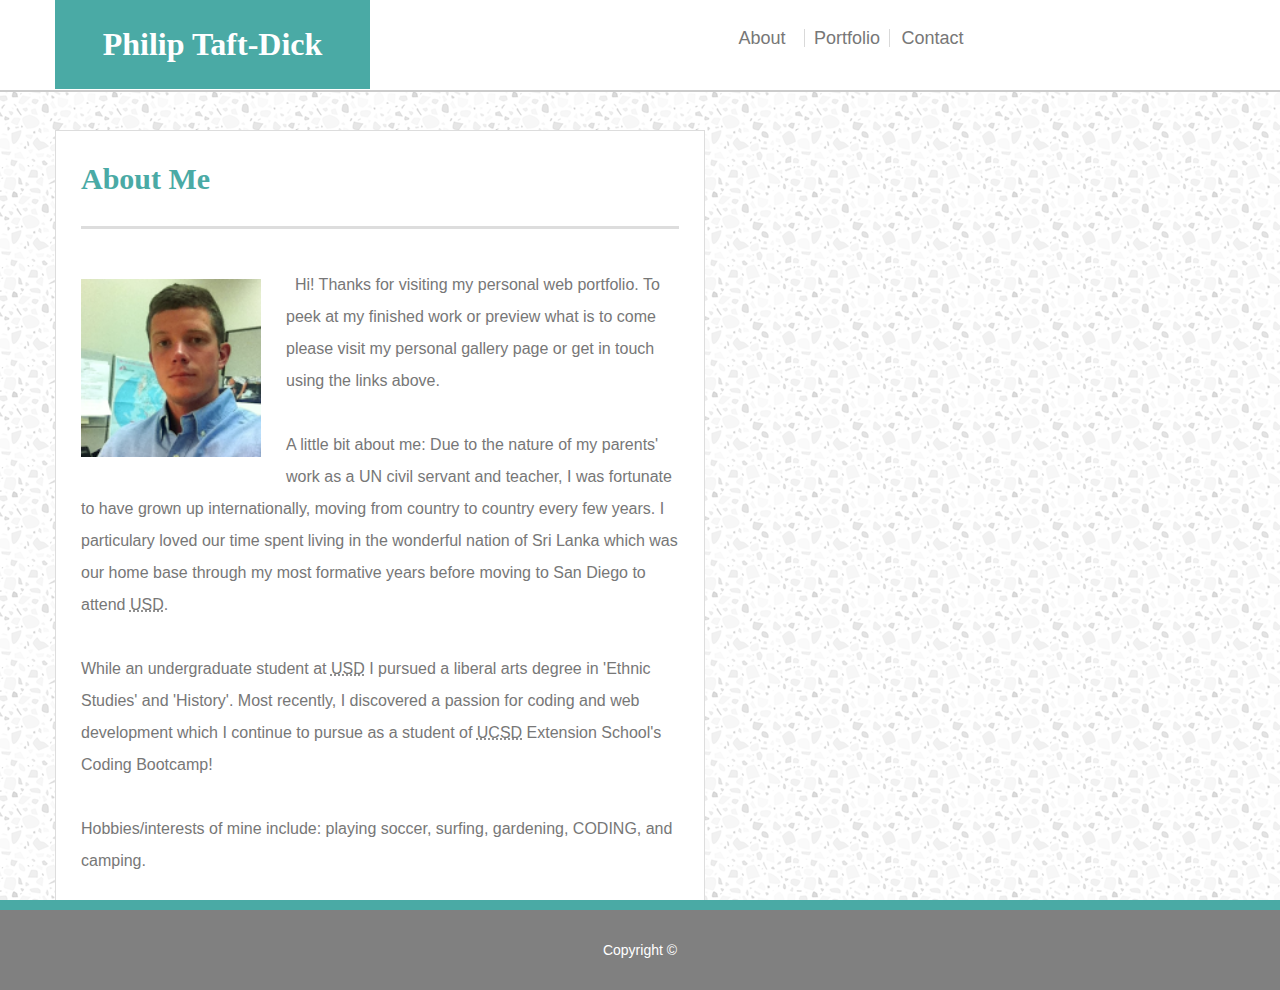
<file: index.html>
<!DOCTYPE html>
<html lang="en">
<head>
    <meta charset="utf-8" />
    <title>About</title>
    <meta name="viewport" content="width=device-width, initial-scale=1">
    <link rel="stylesheet" type="text/css" media="screen" href="./assets/css/reset.css" />
    <link rel="stylesheet" type="text/css" media="screen" href="./assets/css/responsive-style.css" />  
    <script src="./assets/jquery/jquery-min.js"></script>
</head>

<body>
    <header>
    <div class="head-content">

        <div class="name"><h1>Philip Taft-Dick</h1></div>

        <nav>
            <ul>
                <li><a href="./index.html">About</a></li>
                <li><a href="./gallery.html">Portfolio</a></li>
                <li><a href="./contact.html">Contact</a></li>
            </ul>
        </nav>

    </div>
    </header>

    <main>

        <div class="main-content">
        <h2>About Me</h2>
        <hr>
        <img id="profilePic" src="./assets/images/defaultPic.png" alt="profile-pic" width="180">
        <p> &nbsp; Hi! Thanks for visiting my personal web portfolio. To peek at my finished work or preview what is to come please visit my personal gallery page or get in touch using the links above. <br> <br>

            A little bit about me: Due to the nature of my parents' work as a UN civil servant and teacher, I was fortunate to have grown up internationally, moving from country to country every few years. I particulary loved our time spent living in the wonderful nation of Sri Lanka which was our home base through my most formative years before moving to San Diego to attend <abbr title="University of San Diego">USD</abbr>. <br> <br>
            
            While an undergraduate student at <abbr title="University of San Diego">USD</abbr> I pursued a liberal arts degree in 'Ethnic Studies' and 'History'. <!-- I've since served as a volunteer coordinator for a non-profit agency serving refugees in San Diego, worked as an English teacher in Thailand, participated in other service-oriented activities, and continue to explore meaningful or fun opportunities. <br> <br> -->
            
            Most recently, I discovered a passion for coding and web development which I continue  to pursue as a student of <abbr title="University of California, San Diego">UCSD</abbr> Extension School's Coding Bootcamp!<br> <br>
            
            Hobbies/interests of mine include: playing soccer, surfing, gardening, CODING, and camping.<br>
            
        </p>
        </div>

    </main>

    <footer class="foot">
       <p>Copyright &copy;</p> 
    </footer>

<script src="./assets/js/script.js"></script>

</body>
</html>
</file>
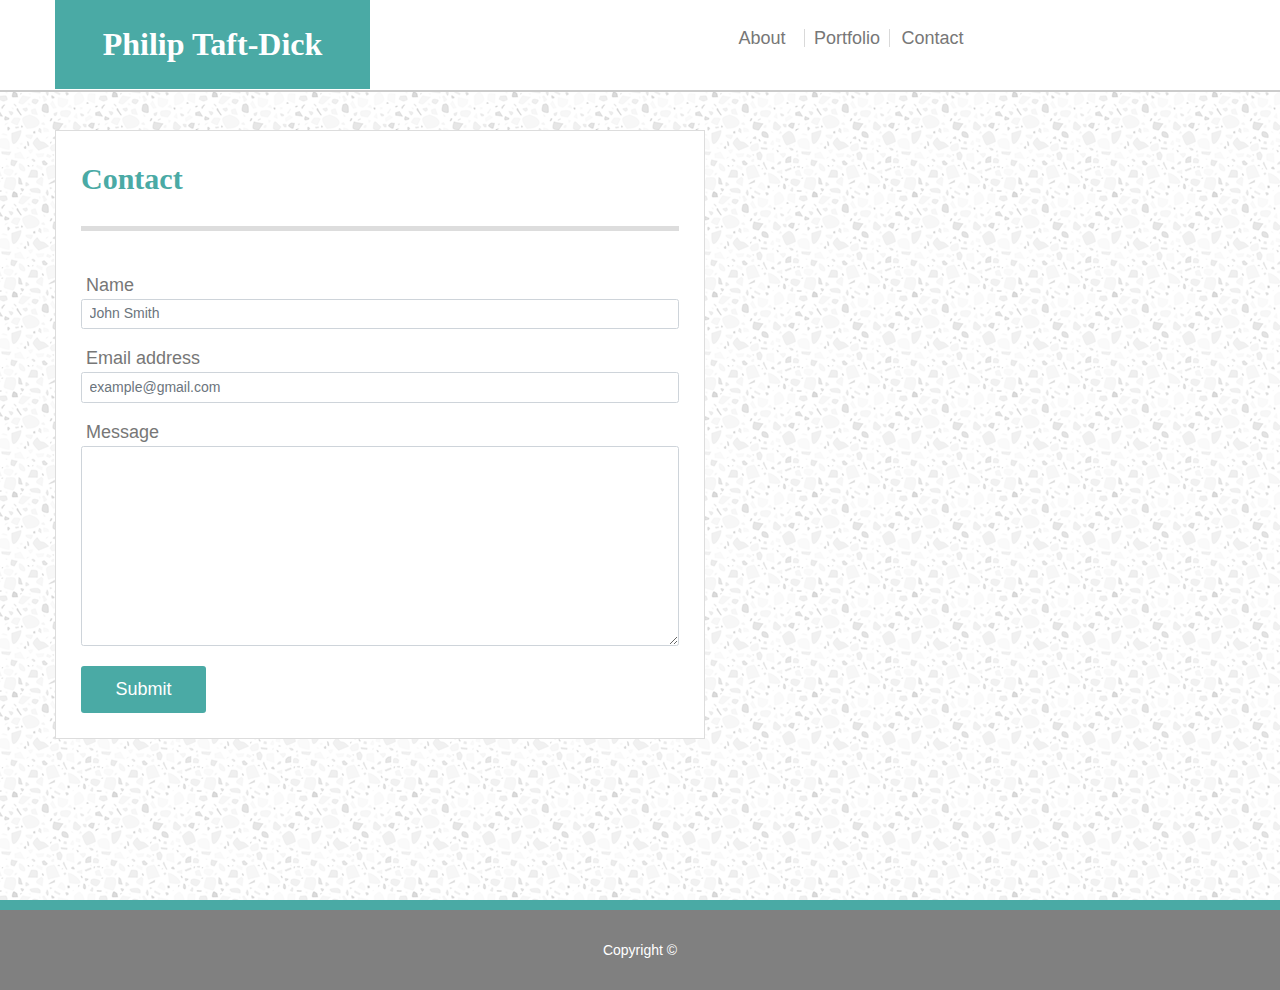
<file: contact.html>
<!DOCTYPE html>
<html lang="en">
<head>
    <meta charset="utf-8" />
    <title>Contact</title>
    <meta name="viewport" content="width=device-width, initial-scale=1">
    <link rel="stylesheet" href="https://maxcdn.bootstrapcdn.com/bootstrap/4.0.0/css/bootstrap.min.css" integrity="sha384-Gn5384xqQ1aoWXA+058RXPxPg6fy4IWvTNh0E263XmFcJlSAwiGgFAW/dAiS6JXm" crossorigin="anonymous">
    <link rel="stylesheet" type="text/css" media="screen" href="./assets/css/reset.css" />
    <link rel="stylesheet" type="text/css" media="screen" href="./assets/css/responsive-style.css" />  
    <script src="./assets/jquery/jquery-min.js"></script>
</head>

<body>
        <header>
                <div class="head-content">
            
                    <div class="name"><h1>Philip Taft-Dick</h1></div>
            
                    <nav>
                        <ul>
                            <li><a href="./index.html">About</a></li>
                            <li><a href="./gallery.html">Portfolio</a></li>
                            <li><a href="./contact.html">Contact</a></li>
                        </ul>
                    </nav>
            
                </div>
                </header>
    <main>
        
        <div class="main-content">

            <h2>Contact</h2>
            <hr>

            <form>
                    <div class="form-group">
                      <label for="exampleInputEmail1">Name</label>
                      <input type="text" class="form-control" placeholder="John Smith">
                    </div>
                    <div class="form-group">
                        <label for="exampleInputEmail1">Email address</label>
                        <input type="email" class="form-control" id="exampleInputEmail1" placeholder="example@gmail.com">
                    </div>
                    <div class="form-group">
                            <label for="msg">Message</label>
                            <textarea id="msg" class="form-control"></textarea>
                    </div>
                    <button type="submit" class="contact-submit btn-lg btn-info ">Submit</button>
            </form>

        </div>

    </main>

    <footer class="foot">
            <p>Copyright &copy;</p> 
    </footer>

    <script src="./assets/jquery/jquery-min.js"></script>
    <script src="./assets/js/script.js"></script>
</body>
</html>
</file>
<file: assets/css/responsive-style.css>
/*SITE-WIDE STYLES: */

* {
    box-sizing: border-box;
}

html {
    font-size: 10px;
}

body {
    font-family: 'Arial', 'Helvetica Neue', Helvetica, sans-serif;
    background-image: url('../images/light-grey-terrazzo.png');
    color: #777777;
}

header {
    position: fixed;
    top: 0;
    left: 0;
    display: inline-block;
    width: 100%;
    background-color: #ffffff;
    border-bottom: 2.5px solid #cccccc;
    z-index: 2;
}

.head-content {
    float: left;
    height: 90px;
}

.main-content {
    padding: 25px;
    margin-top: 130px;
    margin-bottom: 40px;
    background-color: #ffffff;
    border: 1px solid #dddddd;
}

.name {
    float: left;
    height: 88.5px;
    width: 315px;
    background-color: #4aaaa5;
}

.name h1 {
    line-height: 88.5px;
    text-align: center;
}

h1, h2, h3 {
    font-family: 'Georgia', Times, 'Times New Roman', serif;
}

a {
    text-decoration: none;
}

hr {
    height: 2.5px;
    border: 0.5px solid #dddddd;
    background-color: #dddddd;
    margin: 25px 0 40px 0;
}

h1 {
    color: #ffffff;
    font-size: 3.2em;
    margin: auto;
    line-height: 100%;
    font-weight: 600;
}

h2 {
    color: #4aaaa5;
    padding: 7.5px 0;
    font-size: 3em;
    font-weight: 600;
}

/*NAVBAR */

nav {
    float: left;
    height: 75px;
    background-color: #ffffff;
}

nav ul {
    display: flex;
    height: 100%;
    align-items: center;
}

nav ul li {
    display: flex;
    width: 85px;
    font-size: 1.8em;
    border-right: 1.25px solid rgba(0,0,0,0.15);
}

nav ul li:last-child {
    border: none;
}

nav a {
    margin: auto;
    color: #777777;
    text-decoration: none;
    -webkit-transition: all 0.35s;
    -ms-transition: all 0.35s;
    transition: all 0.35s;
}

nav a:hover, nav a:focus {
    letter-spacing: 1.0125px;
    font-size: 1.025em;
    color: #DD524A;
    text-decoration: none;
    -webkit-transition: all 0.35s;
    -ms-transition: all 0.35s;
    transition: all 1s;
}

nav a:active {
    color: #DD524A;
}

/*FOOTER: */

.foot {
    display: flex;
    width: 100%;
    background-color: gray;
    height: 90px;
    border-top: 10px solid #4aaaa5;
    text-align: center;
}

.foot p {
    margin: auto;
    line-height: 100%;
    font-size: 1.4em;
    color: #ffffff;
}

.margin-top { /* responsive using jquery */
    margin-top: 65px;
}

/*ABOUT-ME PAGE: */

#profilePic {
    float: left;
    margin: 10px 25px 35px 0;
}

.main-content p {
    font-size: 1.6em;
    line-height: 2;
}

/*GALLERY PAGE: */

.row {
    display: flex;
    flex-wrap: wrap;
    padding: 0 4px;
  }

.column {
    display: flex;
    flex-direction: column;
    flex: 50%;
    max-width: 50%; 
    padding: 0 4px;
}

.img-container {
    flex: 50%;
}

.img-container img {
    width: 100%;
}

.img-container h3 {
    width: 100%;
    position: relative;
    top: 0;
    left: 0;
    transform: translateY(calc(-150%));
    text-align: center;
    background-color:rgb(74, 170, 165);
    font-size: 2.2em;
    color: #fff;
    opacity: 0.65;
    z-index: 1;
    transition: all 0.75s;
    line-height: 60px;
}

.img-container h3:hover, .img-container h3:focus {
    opacity: 1;
    letter-spacing: 1.25px;
    font-size: 2.2em;
    transition: all 0.75s;
}

/*CONTACT PAGE: */

label {
    font-size: 1.8em;
    padding: 5px;
}

.form-control {
    font-size: 1.4em;
}

input, textarea {
    font-size: 22px;
    width: 100%;
    color: #cccccc;
    border: 1px solid #cccccc;
    padding: 5px;
    margin-bottom: 10px;
}

input {
    margin-bottom: 15px;
}

textarea {
    height: 200px;
    margin-bottom: 20px;
}

.contact-submit {
    font-size: 1.8em;
    width: 125px;
    color: #ffffff;
    background-color:  #4aaaa5;
    padding: 10px 0;
    border: none;
}

/*END ASSIGNMENT 01*/
/*BEGIN ASSIGNMENT 02 PT.2: */

@media (max-width: 980px), (min-width: 980px) {

    .main-content {
        width: 650px;
        margin-left: 55px;
    }

    .head-content {
        margin-left: 55px;
        width: 1050px;
        height: 90px;
    }

    nav {
        margin-left: 350px;
    }
}

@media (max-width: 768px) {

    .main-content {
        width: 710px;
        margin-left: 20px;
    }
    
    .head-content {
        margin-left: 20px;
        margin-right: 20px;
        min-width: 760px;
        height: 90px;
    }

    nav {
        margin-left: 150px;
    }
}

@media (max-width: 640px) {
    html {
        font-size: 8.5px;
        min-width: 575px;
    }

    header {
        position: static;
        display: block;
        height: 155px;
        border-bottom: none;
        min-width: 575px;
    }

    .main-content {
        width: 535px;
        margin: 40px 20px 0 20px;
    }

    .head-content {
        width: 575px;
        margin-left: 0;
        display: block;
    }

    .name {
        width: 100%;
        margin: 0;
        display: flex;
    }

    .name h1 {
        margin: auto;
        transform: translate(-40%, -5%);
    }

    nav {
        margin: 0;
        display: flex;
        justify-content: space-around;
        height: 62.5px;
        width: 100%;
        border-bottom: 2px solid #cccccc;
    }

    nav ul {
        transform: translate(-25%, 0);
    }

    nav ul li {
        width: 120px;
    }

    nav a {
        font-size: 2rem;
    }

    nav a:hover, nav a:focus {
        letter-spacing: 1px;
        font-size: 1.4em;
    }

    nav a:active {
        border-bottom: 2.5px solid #DD524A;
    }

    #profilePic {
        width: 98.5%;
    }

    .main-content {
        font-size: 1.2em;
    }

    .column {
        flex: 100%;
        max-width: 100%;
    }

    .img-container h3:hover, .img-container h3:focus {
        opacity: 1;
        letter-spacing: none;
        font-size: 2.2em;
    }

}

@media (min-width: 1824px) {
    html {
        font-size: 10.5px;
    }

    .main-content {
        width: 960px;
        margin-left: 55px;
    }

    .head-content {
        margin-left: 55px;
        width: 1050px;
        height: 90px;
    }

    nav {
        margin-left: 425px;
    }   
}

/*NOT PART OF ASSIGNMENT (EXTRA FOR XL SCREENS)*/



/* END ASSIGNMENT 02 */
</file>
